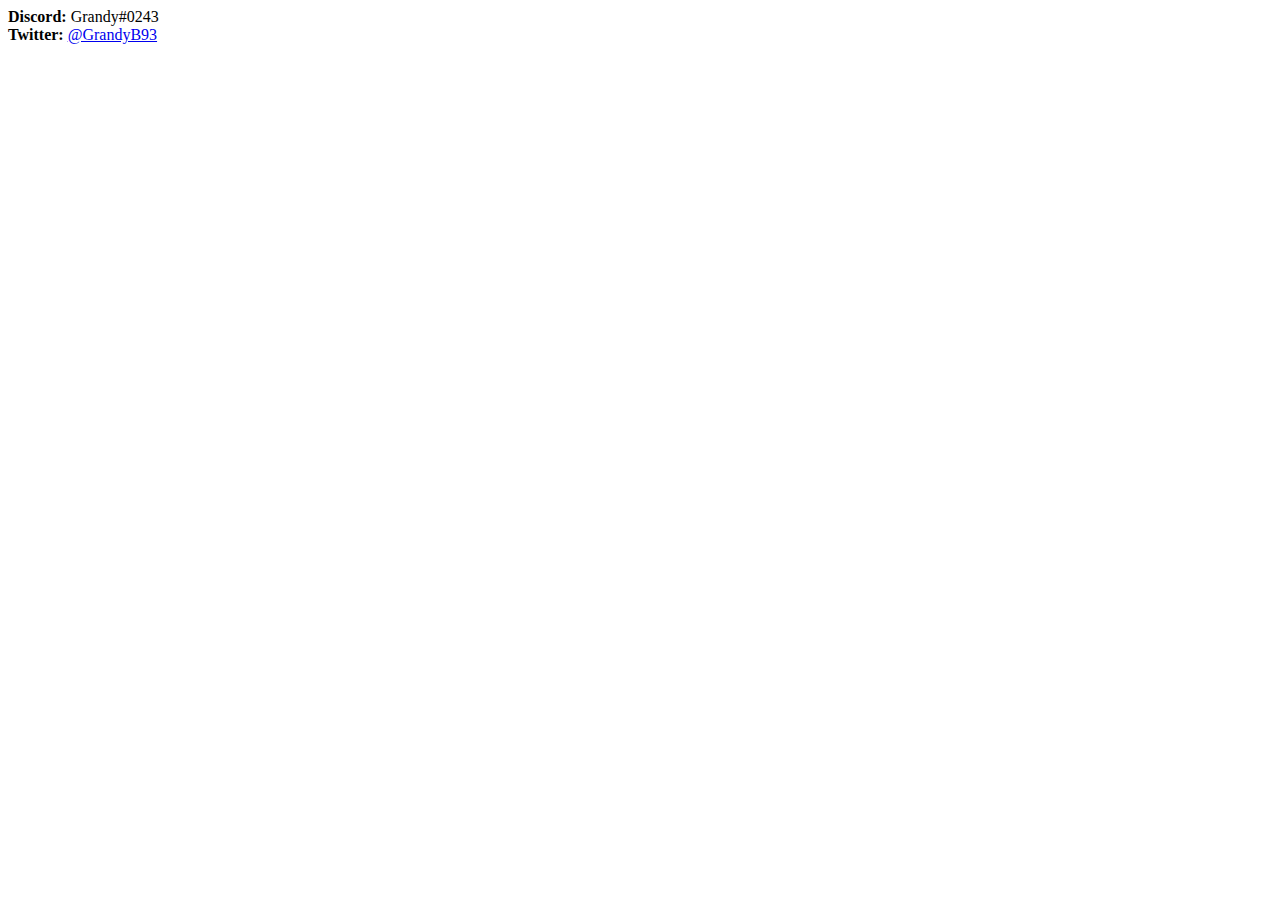
<file: index.html>
<html>
    <head>
        <title>Mark 'Grandy' Bishop</title>
    </head>
    <body>
        <p>
            <b>Discord:</b> Grandy#0243<br />
            <b>Twitter:</b> <a href="https://twitter.com/GrandyB93">@GrandyB93</a>
        </p>
    </body>
</html>
</file>
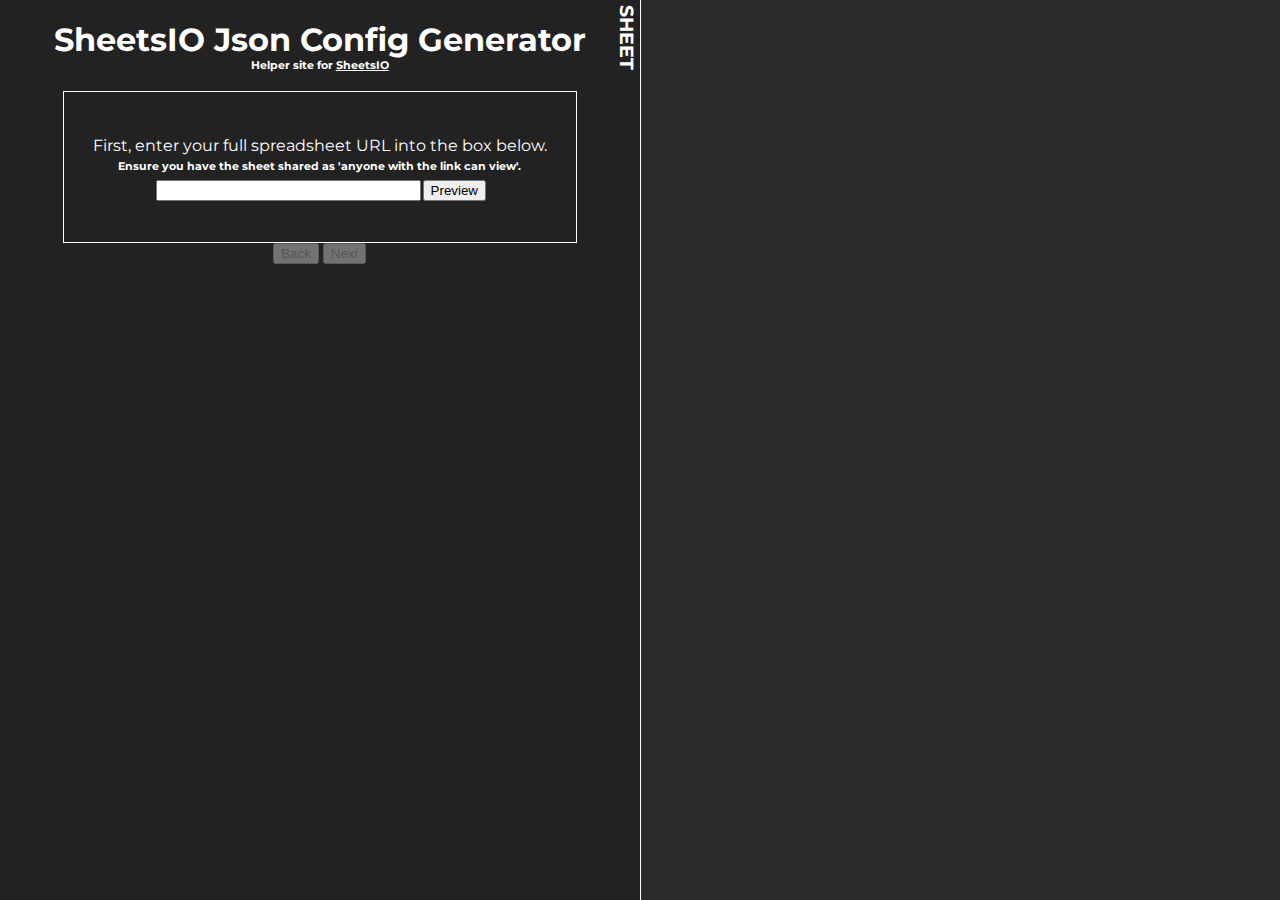
<file: sheetsio/index.html>
<html>
    <head>
        <link rel="preconnect" href="https://fonts.gstatic.com">
        <link href="https://fonts.googleapis.com/css2?family=Montserrat&display=swap" rel="stylesheet">
        <link href="./sheetsio.css" rel="stylesheet" type="text/css" />

        <title>SheetsIO - Mark 'Grandy' Bishop</title>
    </head>
    <body>
        <div id="main">
            <h1>SheetsIO Json Config Generator</h1>
            <h6>Helper site for <a href="https://github.com/GrandyB/SheetsIO">SheetsIO</a></h6>
            <br />
            <div id="wizard">
                <div id="wizard-steps">
                    <div id="wizard-steps-inner">
                    </div>
                </div>
                <div class="wizard-buttons">
                    <button id="wizard-button-back">Back</button>
                    <button id="wizard-button-next">Next</button>
                    <button id="wizard-button-finish">Finish</button>
                </div>
            </div>
        </div>
        <div id="preview">
            <h3>SHEET</h3>
            <iframe id="gsheet" frameborder="0" width="100%" height="100%"></iframe>
        </div>
    </body>

    <script type="text/javascript" src="./wizard.js"></script>
    <script type="text/javascript">
        Wizard.setup();
    </script>
</html>
</file>
<file: sheetsio/sheetsio.css>
body {
    margin: 0;
    padding: 0;
    background-color: #222;
    color: #fff;
    font-family:'Montserrat', 'Lucida Sans Unicode', 'Lucida Grande', 'Lucida Sans', Arial, sans-serif;
    display: flex;
    flex-direction: row;
    text-align: center;
}

#main {
    width: 50%;
    height: 100%;
    display: flex;
    flex-direction: column;
    align-items: center;
}
a, a:visited {
    color: #fff;
}
a:hover {
    color: #ddd;
}
h1, h2, h3, h4, h5, h6 {
    margin: 0 0 0 0;
    padding: 0;
}
h1, h2 {
    margin-top: 20px;
}
input {
    margin: 2px;
}
.hide {
    visibility: hidden;
}

#preview {
    position: relative;
    width: 50%;
    height: 100%;
    border-left: 1px solid #fff;
    background-color: #2a2a2a;
}
#preview h3 {
    position: absolute;
    top: 0;
    left: 0;
    background: none;
    transform-origin: 0 0;
    transform: rotate(90deg);
    margin: 0;
    padding: 3px 5px;
}

#wizard {
    position: relative;
    width: 100%;
    display: flex;
    justify-content: center;
    align-items: center;
    flex-direction: column;
}
#wizard-steps {
    position: relative;
    display: block;
    width: 80%;
    border: 1px solid #fff;
    height: 150px;
    overflow: hidden;
}
#wizard-steps-inner {
    position: absolute;
    left: 0;
    width: 100%;
    height: 100%;
    display: flex;
    align-items: center;
    flex-direction: row;
    transition: left 1s;
}
.wizard-step {
    width: 100%;
    flex-shrink: 0;
    flex-grow: 0;
}
.wizard-step div.text, .wizard-step h6 {
    margin: 5px 0;
}
</file>
